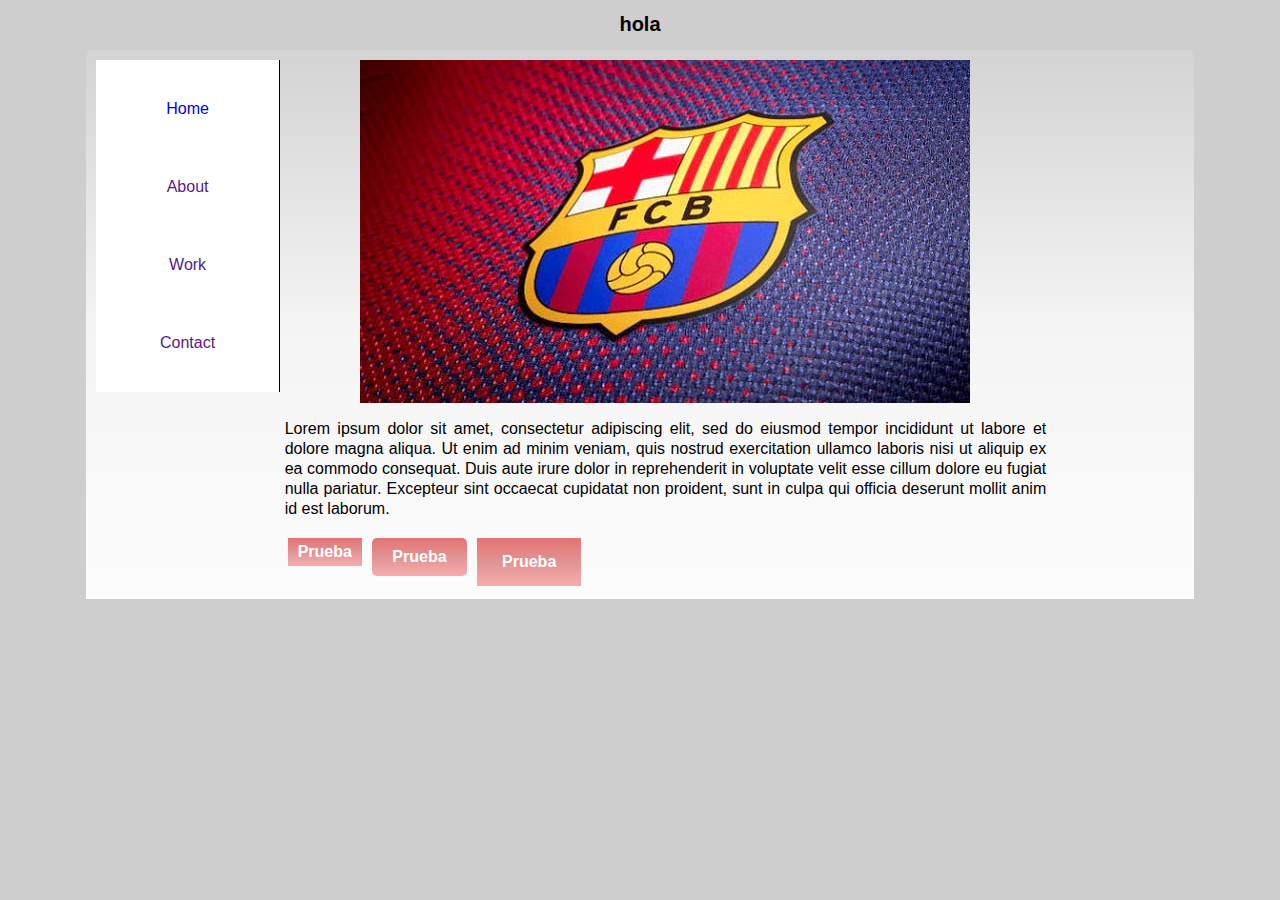
<file: index.html>
<!doctype html>
<html>
	<head>
		<title>Cualquier mierda</title>
		<link rel="stylesheet" href="./css/style.css">
		<link rel="stylesheet" href="./css/utilities.css">
		<link rel="stylesheet" href="./css/buttons.css">
	</head>
	<body>
		<h1 class="title">hola</h1>
		<div class="container">
			<div id="page-menu" class="inline-block">
				<ul>
					<li><a href="http://www.google.com">Home</a> </li>
					<li><a href="">About</a> </li>
					<li><a href="">Work</a> </li>
					<li><a href="">Contact</a> </li>
				</ul>
			</div>
			<div id="page-content" class="inline-block">
				<img src="./img/FC-Barcelona-3.jpg" alt="Barca" class="center">
				<p>Lorem ipsum dolor sit amet, consectetur adipiscing elit, sed do eiusmod tempor incididunt ut labore et dolore magna aliqua. Ut enim ad minim veniam, quis nostrud exercitation ullamco laboris nisi ut aliquip ex ea commodo consequat. Duis aute irure dolor in reprehenderit in voluptate velit esse cillum dolore eu fugiat nulla pariatur. Excepteur sint occaecat cupidatat non proident, sunt in culpa qui officia deserunt mollit anim id est laborum.</p>
				<a href="" class="btn">Prueba</a>
				<a href="" class="btn btn-big rounded-border">Prueba</a>
				<a href="" class="btn btn-xl">Prueba</a>
				<div class="clear"></div>
			</div>
			<div class="clear"></div>
		</div>
	</body>
</html>
</file>
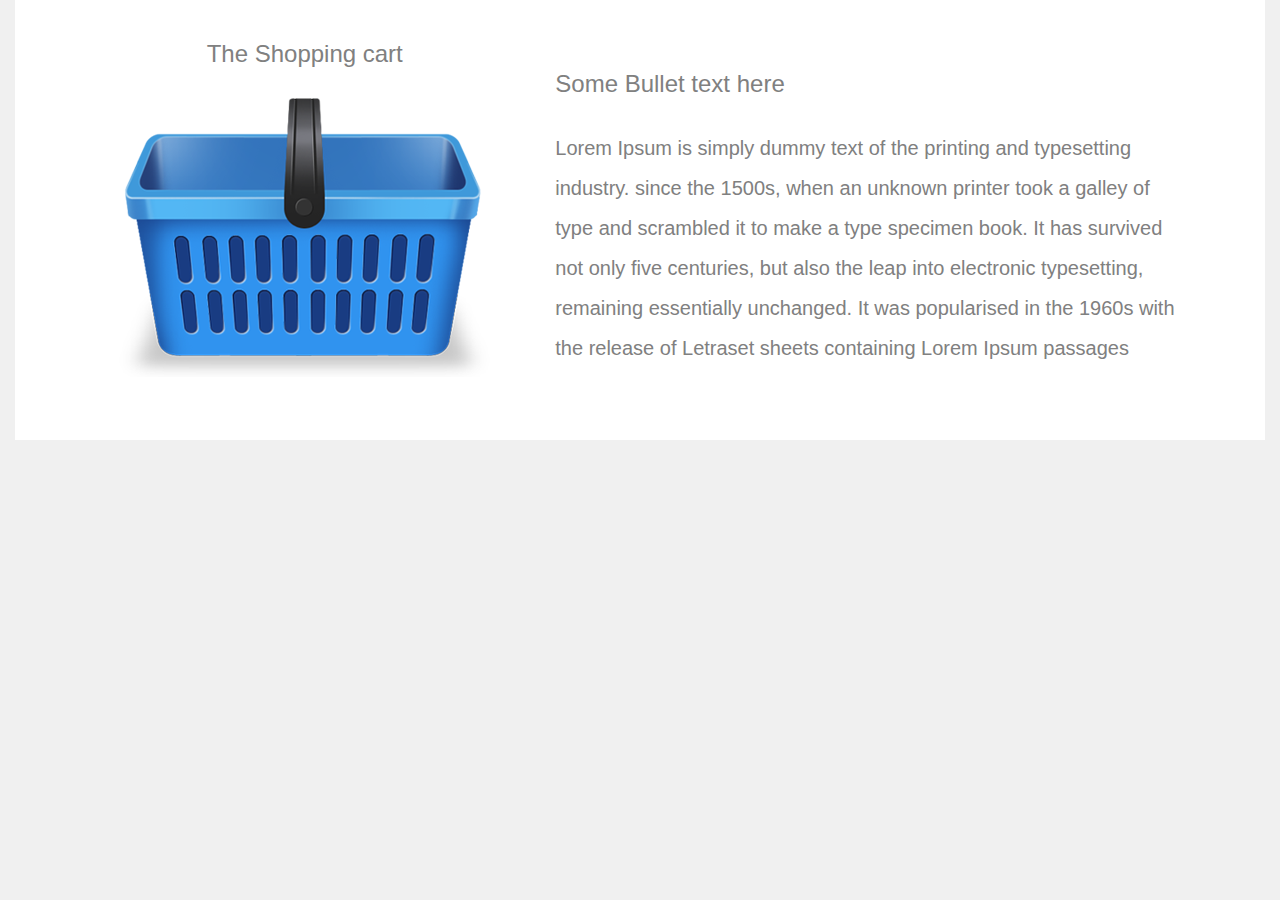
<file: ejercicio2.html>
<!doctype html>
<hmtl>
	<head>
		<link rel="stylesheet" href="ejercicio2.css" >
	</head>
	<body>
		<div id="content" class="center-text">
			<div class="banner inline-block">
				<h1 class="grey-bg">The Shopping cart</h1>
				<img src="basket.png">
			</div>

			<div class="content-block inline-block">
				<h3 class="grey-bg inline-block left-text">Some Bullet text here</h3>
				<p class="grey-bg inline-block left-text">Lorem Ipsum is simply dummy text of the printing and typesetting industry. since the 1500s, when an unknown printer took a galley of type and scrambled it to make a type specimen book. It has survived not only five centuries, but also the leap into electronic typesetting, remaining essentially unchanged. It was popularised in the 1960s with the release of Letraset sheets containing Lorem Ipsum passages</p>
			</div>

		</div>
	</body>
</html>
</file>
<file: css/style.css>
body{
	margin: 0;
	padding: 0 ;
	background: #f0f0f0;
	font-family: "Arial";
	font-size: 16px;
	background: url('http://p1.pichost.me/640/17/1405208.jpg') top left #cecece;
}
.title{
	font-size: 20px;
	text-align: center;
}
.container{
	margin: 0 auto;
	width: 85%;
	padding: 10px;
	background: white;
	background: #d3d3d3; /* Old browsers */
	background: -moz-linear-gradient(top,  #d3d3d3 0%, #f4f4f4 50%, #fcfcfc 100%); /* FF3.6+ */
	background: -webkit-gradient(linear, left top, left bottom, color-stop(0%,#d3d3d3), color-stop(50%,#f4f4f4), color-stop(100%,#fcfcfc)); /* Chrome,Safari4+ */
	background: -webkit-linear-gradient(top,  #d3d3d3 0%,#f4f4f4 50%,#fcfcfc 100%); /* Chrome10+,Safari5.1+ */
	background: -o-linear-gradient(top,  #d3d3d3 0%,#f4f4f4 50%,#fcfcfc 100%); /* Opera 11.10+ */
	background: -ms-linear-gradient(top,  #d3d3d3 0%,#f4f4f4 50%,#fcfcfc 100%); /* IE10+ */
	background: linear-gradient(to bottom,  #d3d3d3 0%,#f4f4f4 50%,#fcfcfc 100%); /* W3C */
	filter: progid:DXImageTransform.Microsoft.gradient( startColorstr='#d3d3d3', endColorstr='#fcfcfc',GradientType=0 ); /* IE6-9 */

}
.container p{
	line-height: 20px;
	text-align: justify;
}
.Block{
	background: #fefefe;
	width:  20%;
	height: 150px;
	margin: 5px;
}
#page-menu{
	width: 15%;
	padding: 10px;
	background: white;
	border-right: 1px solid black;
}
#page-content{
	width: 70%;
	background: none;
}
#page-content img{
	display: block;
}
#page-menu ul{
	margin: 0;
	padding: 0;
	list-style: none;
}
#page-menu ul a{
	width: 100%;
	display: block;
	padding: 30px 0 ;
	text-align: center;
	text-decoration: none;
}
#page-menu ul a:hover{
	background: #c6c6c6;
}
</file>
<file: css/utilities.css>
.float-left{
	float: left;
}
.float-right{
	float:  right;
}
.clear{
	clear: both;
}
.inline-block{
	display: inline-block;
	vertical-align: top;
}
.center-text{
	text-align: center;
}
.rounded-border{
	border-radius: 5px;
}
.center{
	margin: 0 auto;
}
</file>
<file: css/buttons.css>
/* Base Class */
.btn{
	display: inline-block;
	padding: 5px 10px;
	margin: 3px;
	background: #e57373 ;
	color: white;
	font-weight: bold;
	border: 0;
	text-align: center;
	text-decoration: none;
	vertical-align: top;
	background: #e57373; /* Old browsers */
	background: -moz-linear-gradient(top,  #e57373 0%, #e57373 0%, #e29393 50%, #f7adad 100%); /* FF3.6+ */
	background: -webkit-gradient(linear, left top, left bottom, color-stop(0%,#e57373), color-stop(0%,#e57373), color-stop(50%,#e29393), color-stop(100%,#f7adad)); /* Chrome,Safari4+ */
	background: -webkit-linear-gradient(top,  #e57373 0%,#e57373 0%,#e29393 50%,#f7adad 100%); /* Chrome10+,Safari5.1+ */
	background: -o-linear-gradient(top,  #e57373 0%,#e57373 0%,#e29393 50%,#f7adad 100%); /* Opera 11.10+ */
	background: -ms-linear-gradient(top,  #e57373 0%,#e57373 0%,#e29393 50%,#f7adad 100%); /* IE10+ */
	background: linear-gradient(to bottom,  #e57373 0%,#e57373 0%,#e29393 50%,#f7adad 100%); /* W3C */
	filter: progid:DXImageTransform.Microsoft.gradient( startColorstr='#e57373', endColorstr='#f7adad',GradientType=0 ); /* IE6-9 */


}
.btn:hover{
	background: #f7adad; /* Old browsers */
background: -moz-linear-gradient(top,  #f7adad 0%, #e29393 50%, #e57373 98%); /* FF3.6+ */
background: -webkit-gradient(linear, left top, left bottom, color-stop(0%,#f7adad), color-stop(50%,#e29393), color-stop(98%,#e57373)); /* Chrome,Safari4+ */
background: -webkit-linear-gradient(top,  #f7adad 0%,#e29393 50%,#e57373 98%); /* Chrome10+,Safari5.1+ */
background: -o-linear-gradient(top,  #f7adad 0%,#e29393 50%,#e57373 98%); /* Opera 11.10+ */
background: -ms-linear-gradient(top,  #f7adad 0%,#e29393 50%,#e57373 98%); /* IE10+ */
background: linear-gradient(to bottom,  #f7adad 0%,#e29393 50%,#e57373 98%); /* W3C */
filter: progid:DXImageTransform.Microsoft.gradient( startColorstr='#f7adad', endColorstr='#e57373',GradientType=0 ); /* IE6-9 */


}

/* Sizes */
.btn.btn-big{
	padding: 10px 20px;
}

.btn.btn-xl{
	padding: 15px 25px;
}
</file>
<file: ejercicio2.css>
body{
	margin: 0;
	padding: 0;
	background: #f0f0f0;
	font-family: arial;
	font-size: 20px;
}

h1,h2,h3,h4,h5,h6{
	font-size: 24px;
	font-weight: lighter;
	margin: 0;
	padding: 0;
}

p{
	margin: 0;
	line-height: 2;
}

/*Utilidades*/ 

.inline-block{
	display: inline-block;
	vertical-align: top;
}

.grey-bg{
	color: grey;
}

.center-text{
	text-align: center;
}

.left-text{
	text-align: left;
}

#content {
	width: 1250px;
	margin: 0 auto;
	padding: 0;
	background: white;
}

.banner{
	margin: 40px 0;
	padding: 0;
	width: 450px;
	height: 350px;
}

.banner h1,h2,h3,h4,h5,h6 {
	padding-bottom: 30px;
}

.content-block{
	margin: 20px 20px;
	padding: 50px 0 0 0;
	width: 625px;
	height: 350px;
}

.content-block h1,h2,h3,h4,h5,h6,p{
	width: 100%;
}
</file>
